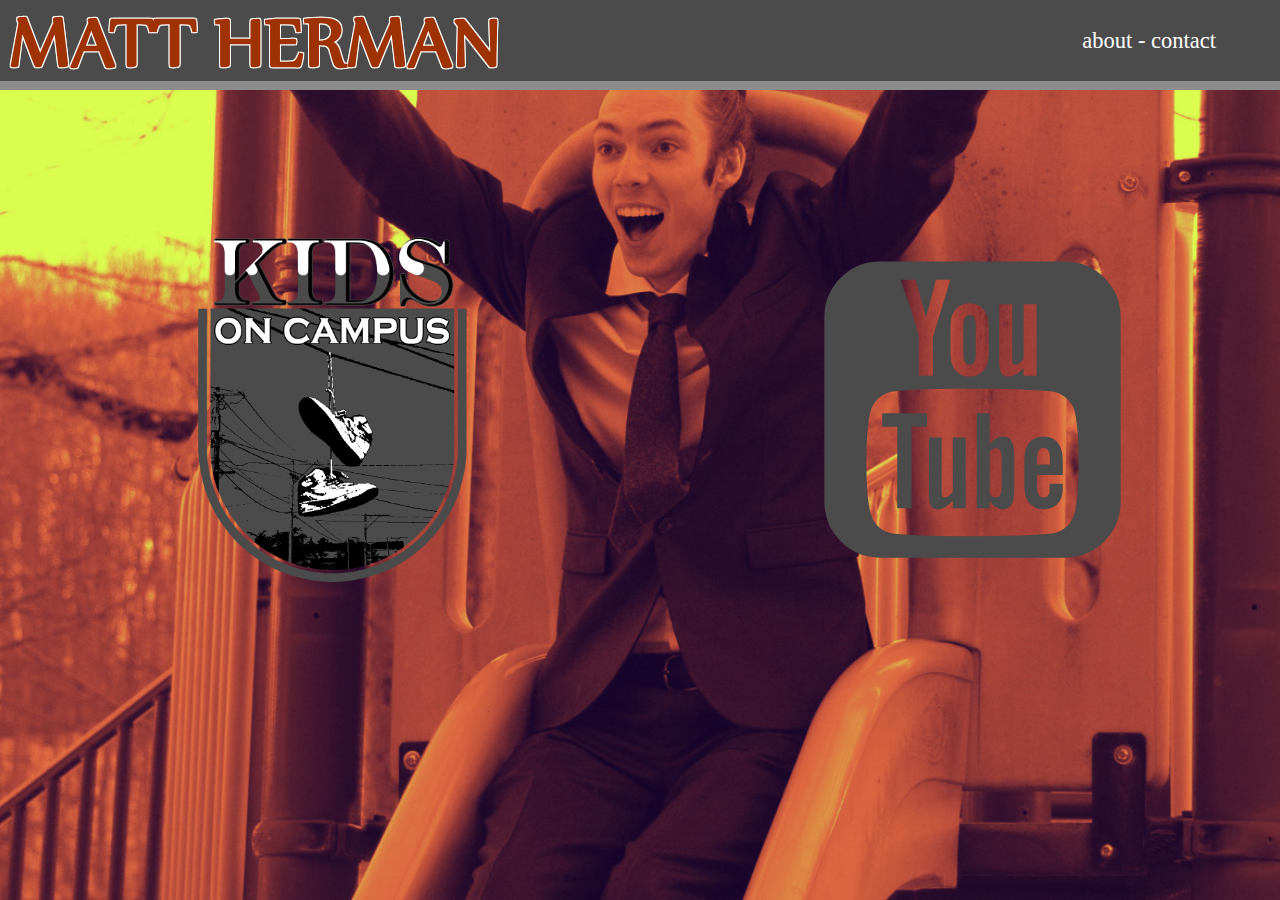
<file: index.html>
<html>
    <head>
        <title>Matt Herman</title>
        <script type="text/javascript" src="static/jquery.min.js"></script>   
        <script type="text/javascript" src="static/jquery.backstretch.min.js"></script>
        <link rel="stylesheet" href="https://maxcdn.bootstrapcdn.com/font-awesome/4.5.0/css/font-awesome.min.css">
        <link rel="stylesheet" href="static/style.css">
    </head>

    <body>
        <div class="header">
            <span class="name">
                MATT HERMAN
            </span>
            <span id="aboutcontact">
                    <a class="fauxlink" id="aboutlink" href="#">about</a>
                    <span> - </span>
                    <a class="fauxlink" id="contactlink" href="#">contact</a>
            </span>
        </div>

        <div class="headertransition"></div>

        <div class="linkcontainer">
            <a class="link link-a" href="https://www.youtube.com/channel/UCuzAfmDrNT7O0cz6yeemKUQ"></a>
            <a class="fa fa-youtube-square link link-b" href="https://www.youtube.com/channel/UCot9vB4XaMxR06kfWvOy5LA"></a>
        </div>
        
        <div class="popup" id="aboutpopup">
			<div class="about">
				<p>
					Matt Herman is a graduate of Washington University in St. Louis.
				</p>
				<p>
					<!-- This space intentionally left blank !-->
				</p>
			</div>
		</div>

		<div class="popup" id="contactpopup">
			<div class="contact">
				<p>
					Email: matt.herman222@gmail.com
				</p>
				<p>
					Phone: 914.522.5027
				</p>
			</div>
		</div>

        <script>
            $.backstretch([
                  "static/matt_website_bg_1.jpg"
                , "static/matt_website_bg_2.jpg"
                , "static/matt_website_bg_4.jpg"
                , "static/matt_website_bg_5.jpg"
                , "static/matt_website_bg_6.jpg"
            ], {duration: 3000, fade: 750});

        var aboutPopup = document.getElementById("aboutpopup")
        var aboutLink = document.getElementById("aboutlink")
        var contactPopup = document.getElementById("contactpopup")
        var contactLink = document.getElementById("contactlink")

        aboutLink.onclick = function() {
            aboutPopup.style.display = "block";
        }

        aboutPopup.onclick = function() {
            aboutPopup.style.display = "none";
        }

        contactLink.onclick = function() {
            contactPopup.style.display = "block";
        }

        contactPopup.onclick = function() {
            contactPopup.style.display = "none";
        }
        </script>

    </body>
</html>
</file>
<file: static/style.css>
@font-face {
	font-family: 'titlefont';
	src: url('font/nyala.ttf') format('truetype');
	font-weight: normal;
	font-style: normal;
}

html {
	width: 100%;
}

a {
	text-decoration: none;
	color: #ffffff;
}

body {
	background-color: #000000;
	margin: 0;
	width: 100%;
}

.header {
	position: fixed;
	top: 0;
	width: 100vw;
	height: 9vh;
	background: #4b4b4b;
}

.name {
	color: #9f3202;
	text-shadow:
	-1px -1px 0 #fff,  
	1px -1px 0 #fff,
	-1px 1px 0 #fff,
	1px 1px 0 #fff;
	font-family: 'titlefont';
	font-weight: bold;
	padding-left: 0.8vw;
	font-size: 9vmin;
	line-height: 9vh;
}

.headertransition {
	background: #8c8c8c;
	width: 100vw;
	top: 9vh;
	position: fixed;
	height: 1vh;
}

#aboutcontact {
	color: #ffffff;
	float: right;
	margin: auto;
	line-height: 9vh;
	margin: 0;
	padding-right: 5vw;
	font-size: 2.5vh;
}

.linkcontainer {
	top: 10vh;
	width: 100vw;
	height: 91vh;
	display: inline-flex;
	flex-direction: row;
	flex-wrap: wrap;
}

.link {
	background-size: 27vmax 27vmax;
	top: 5vh;
	margin: auto;
}

.link-a {
	order: 0;
	height: 27vmax;
	width: 27vmax;
	background-image: url("kids_on_campus_gray.png");
}

.link-a:hover {
	background-image: url("kids_on_campus.png");
}

.link-b {
	order: 1;
	font-size: 27vmax;
	color: #4b4b4b;
}

.link-b:hover {
	color: #f89839;
}

.aboutcontact {
	float: right;
	margin: auto;
	line-height: 8.5vh;
	margin: 0;
	padding-right: 5vw;
}

.popup {
	display: none;
	position: fixed;
	left: 0;
	top: 0;
	width: 100%;
	height: 100%;
	background-color: rgba(0,0,0,0.4);
}

.about, .contact {
	position: fixed;
	width: 50%;
	left: 25%;
	height: 33%;
	top: 33%;
	background-color: #000000;
	border-style: solid;
	border-width: 5px;
	border-color: #FFFFFF;
	color: #FFFFFF;
	z-index: 1;
	text-align: center;
}
</file>
